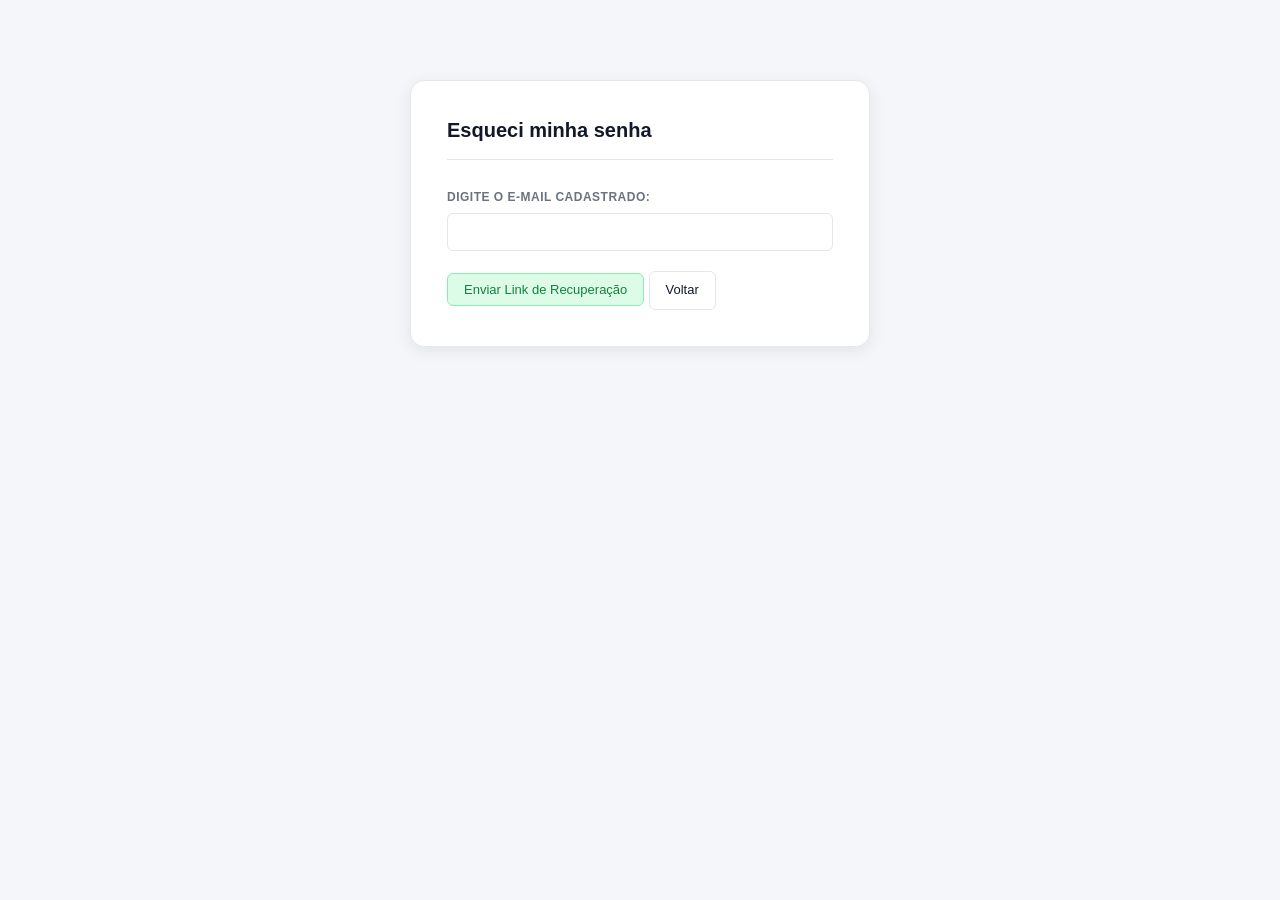
<file: Pharmaceutical_System/src/main/webapp/esqueciSenha.html>
<!DOCTYPE html>
<html>
<head>
    <meta charset="UTF-8">
    <title>Recuperar Senha</title>
    <link rel="stylesheet" type="text/css" href="css/style.css">
</head>
<body>
    <div class="container">
        <h2>Esqueci minha senha</h2>

        <form action="EsqueciSenhaServlet" method="POST">
            <label for="email">Digite o e-mail cadastrado:</label>
            <input type="email" id="email" name="email" required>

            <div style="margin-top: 20px;">
                <button type="submit" class="btn btn-ativar">Enviar Link de Recuperação</button>
                <a href="login.jsp" class="btn">Voltar</a>
            </div>
        </form>
    </div>
</body>
</html>
</file>
<file: Pharmaceutical_System/src/main/webapp/css/style.css>
@import url('https://fonts.googleapis.com/css2?family=Inter:wght@400;500;600;700&display=swap');

:root {
    --verde:         #16a34a;
    --verde-escuro:  #15803d;
    --verde-claro:   #dcfce7;
    --vermelho:      #dc2626;
    --vermelho-claro:#fee2e2;
    --azul:          #2563eb;
    --azul-claro:    #dbeafe;
    --texto:         #111827;
    --texto-suave:   #6b7280;
    --borda:         #e5e7eb;
    --fundo:         #f9fafb;
    --branco:        #ffffff;
    --radius-sm:     6px;
    --radius:        10px;
    --radius-lg:     14px;
    --sombra-sm:     0 1px 3px rgba(0,0,0,0.08);
    --sombra:        0 4px 16px rgba(0,0,0,0.08);
    --sombra-lg:     0 8px 32px rgba(0,0,0,0.10);
    --transition:    0.18s ease;
}

*, *::before, *::after {
    box-sizing: border-box;
    margin: 0;
    padding: 0;
}

body {
    font-family: 'Inter', system-ui, sans-serif;
    background-color: var(--fundo);
    color: var(--texto);
    font-size: 15px;
    line-height: 1.6;
    -webkit-font-smoothing: antialiased;
}

h1, h2, h3 {
    font-weight: 600;
    line-height: 1.3;
    color: var(--texto);
}

header {
    background-color: var(--verde);
    padding: 14px 32px;
    display: flex;
    justify-content: space-between;
    align-items: center;
    box-shadow: 0 2px 8px rgba(0,0,0,0.12);
}

header .marca {
    font-weight: 700;
    font-size: 16px;
    color: white;
    letter-spacing: 0.3px;
}

.user-info {
    font-size: 14px;
    color: rgba(255,255,255,0.88);
    display: flex;
    align-items: center;
    gap: 10px;
}

.user-info strong {
    color: white;
    font-weight: 600;
}

.user-info a {
    color: rgba(255,255,255,0.75);
    text-decoration: none;
    font-size: 13px;
    border: 1px solid rgba(255,255,255,0.35);
    padding: 3px 10px;
    border-radius: 20px;
    transition: background var(--transition);
}

.user-info a:hover {
    background: rgba(255,255,255,0.15);
    color: white;
}

.container {
    max-width: 460px;
    margin: 60px auto;
    padding: 36px;
    background: var(--branco);
    border-radius: var(--radius-lg);
    box-shadow: var(--sombra);
    border: 1px solid var(--borda);
}

.container h2 {
    font-size: 20px;
    margin-bottom: 28px;
    padding-bottom: 16px;
    border-bottom: 1px solid var(--borda);
}

.container-wide {
    max-width: 980px;
    margin: 40px auto;
    padding: 36px;
    background: var(--branco);
    border-radius: var(--radius-lg);
    box-shadow: var(--sombra);
    border: 1px solid var(--borda);
}

.login-container {
    max-width: 380px;
    margin: 90px auto;
    padding: 40px 36px;
    background: var(--branco);
    border-radius: var(--radius-lg);
    box-shadow: var(--sombra-lg);
    border: 1px solid var(--borda);
    text-align: center;
}

.login-container h2 {
    font-size: 22px;
    color: var(--verde);
    margin-bottom: 8px;
}

.login-container .subtitulo {
    font-size: 13px;
    color: var(--texto-suave);
    margin-bottom: 28px;
}

.links-uteis {
    margin-top: 18px;
    font-size: 13px;
    color: var(--texto-suave);
}

.links-uteis a {
    color: var(--azul);
    text-decoration: none;
    font-weight: 500;
}

.links-uteis a:hover {
    text-decoration: underline;
}

.container-dashboard {
    max-width: 920px;
    margin: 48px auto;
    padding: 0 24px;
}

.container-dashboard h1 {
    font-size: 22px;
    margin-bottom: 6px;
}

.container-dashboard .subtitulo {
    color: var(--texto-suave);
    font-size: 14px;
    margin-bottom: 32px;
}

.grid-opcoes {
    display: grid;
    grid-template-columns: repeat(auto-fit, minmax(220px, 1fr));
    gap: 18px;
}

.card-opcao {
    display: block;
    background: var(--branco);
    border: 1px solid var(--borda);
    border-radius: var(--radius);
    padding: 26px 22px;
    text-decoration: none;
    color: var(--texto);
    box-shadow: var(--sombra-sm);
    transition: transform var(--transition), box-shadow var(--transition), border-color var(--transition);
    position: relative;
    overflow: hidden;
}

.card-opcao::before {
    content: '';
    position: absolute;
    top: 0; left: 0;
    width: 3px; height: 100%;
    background: var(--verde);
    opacity: 0;
    transition: opacity var(--transition);
}

.card-opcao:hover {
    transform: translateY(-3px);
    box-shadow: var(--sombra);
    border-color: #d1fae5;
}

.card-opcao:hover::before {
    opacity: 1;
}

.card-opcao h3 {
    font-size: 15px;
    margin-bottom: 6px;
    color: var(--texto);
}

.card-opcao p {
    font-size: 13px;
    color: var(--texto-suave);
    margin: 0;
}

.form-group {
    margin-bottom: 18px;
}

label {
    display: block;
    font-size: 12px;
    font-weight: 600;
    color: var(--texto-suave);
    margin-bottom: 6px;
    text-transform: uppercase;
    letter-spacing: 0.5px;
}

input[type="text"],
input[type="email"],
input[type="password"],
select {
    width: 100%;
    padding: 10px 13px;
    border: 1px solid var(--borda);
    border-radius: var(--radius-sm);
    font-size: 14px;
    font-family: inherit;
    background: var(--branco);
    color: var(--texto);
    transition: border-color var(--transition), box-shadow var(--transition);
    appearance: none;
}

input:focus,
select:focus {
    outline: none;
    border-color: var(--verde);
    box-shadow: 0 0 0 3px rgba(22, 163, 74, 0.12);
}

input::placeholder {
    color: #c4c9d4;
}

.erro {
    background: var(--vermelho-claro);
    color: var(--vermelho);
    border: 1px solid #fca5a5;
    border-radius: var(--radius-sm);
    padding: 11px 16px;
    margin-bottom: 20px;
    font-size: 14px;
    font-weight: 500;
}

.sucesso {
    background: var(--verde-claro);
    color: var(--verde-escuro);
    border: 1px solid #86efac;
    border-radius: var(--radius-sm);
    padding: 11px 16px;
    margin-bottom: 20px;
    font-size: 14px;
    font-weight: 500;
}

.card-senha {
    max-width: 400px;
    margin: 80px auto;
    padding: 36px;
    background: var(--branco);
    border-radius: var(--radius-lg);
    box-shadow: var(--sombra-lg);
    border: 1px solid var(--borda);
    text-align: center;
}

.card-senha h2 {
    font-size: 20px;
    color: var(--verde);
    margin-bottom: 8px;
}

table {
    border-collapse: collapse;
    width: 100%;
    margin-top: 20px;
    font-size: 14px;
    border-radius: var(--radius);
    overflow: hidden;
    box-shadow: var(--sombra-sm);
}

th {
    background-color: var(--verde);
    color: white;
    font-weight: 600;
    font-size: 12px;
    text-transform: uppercase;
    letter-spacing: 0.5px;
    padding: 13px 16px;
    text-align: left;
}

td {
    padding: 12px 16px;
    border-bottom: 1px solid var(--borda);
    color: var(--texto);
}

tr:last-child td {
    border-bottom: none;
}

tr:hover td {
    background-color: #f0fdf4;
}

.ativo {
    color: var(--verde);
    font-weight: 600;
    font-size: 13px;
}

.inativo {
    color: var(--vermelho);
    font-weight: 600;
    font-size: 13px;
}

.btn {
    display: inline-flex;
    align-items: center;
    gap: 6px;
    padding: 8px 16px;
    font-size: 13px;
    font-weight: 500;
    font-family: inherit;
    text-decoration: none;
    border: 1px solid var(--borda);
    border-radius: var(--radius-sm);
    cursor: pointer;
    background: var(--branco);
    color: var(--texto);
    transition: background var(--transition), border-color var(--transition), transform var(--transition);
    white-space: nowrap;
}

.btn:hover {
    background: var(--fundo);
    border-color: #d1d5db;
    transform: translateY(-1px);
}

.btn:active {
    transform: translateY(0);
}

.btn-salvar {
    background: var(--verde);
    color: white;
    border-color: var(--verde);
}

.btn-salvar:hover {
    background: var(--verde-escuro);
    border-color: var(--verde-escuro);
}

.btn-ativar {
    background: var(--verde-claro);
    color: var(--verde-escuro);
    border-color: #86efac;
}

.btn-ativar:hover {
    background: #bbf7d0;
}

.btn-desativar {
    background: var(--vermelho-claro);
    color: var(--vermelho);
    border-color: #fca5a5;
}

.btn-desativar:hover {
    background: #fecaca;
}

.btn-editar {
    background: var(--azul-claro);
    color: var(--azul);
    border-color: #93c5fd;
}

.btn-editar:hover {
    background: #bfdbfe;
}

.em-breve {
    opacity: 0.45;
    cursor: not-allowed;
    pointer-events: none;
}


body {
    font-family: 'Segoe UI', Tahoma, Geneva, Verdana, sans-serif;
    background-color: #f4f6f9;
    color: #333;
    margin: 0;
    padding: 20px;
}

.checkout-container {
    max-width: 900px;
    margin: 0 auto;
    background: white;
    padding: 30px;
    border-radius: 8px;
    box-shadow: 0 4px 12px rgba(0,0,0,0.1);
}

.product-grid {
    display: flex;
    flex-wrap: wrap; /* CORREÇÃO: Impede que os cards fiquem espremidos */
    gap: 15px;
    margin-bottom: 30px;
}

.product-card {
    border: 1px solid #e0e0e0;
    padding: 15px;
    text-align: center;
    border-radius: 8px;
    width: calc(25% - 15px); /* 4 colunas responsivas */
    min-width: 150px;
    background: #fff;
    transition: transform 0.2s, box-shadow 0.2s;
}

.product-card:hover {
    transform: translateY(-3px);
    box-shadow: 0 4px 8px rgba(0,0,0,0.1);
}

.product-card h4 {
    margin: 0 0 10px 0;
    font-size: 16px;
    color: #2c3e50;
}

.product-card .price {
    font-weight: bold;
    color: #27ae60;
    font-size: 18px;
    margin: 5px 0;
}

.product-card button {
    width: 100%;
    padding: 10px;
    margin-top: 10px;
    background: #28a745;
    color: white;
    border: none;
    cursor: pointer;
    border-radius: 4px;
    font-weight: bold;
}

.product-card button:hover {
    background: #218838;
}

.cart-table {
    width: 100%;
    border-collapse: collapse;
    margin-bottom: 20px;
}

.cart-table th, .cart-table td {
    padding: 12px;
    border-bottom: 1px solid #ddd;
    text-align: left;
}

.cart-table th {
    background-color: #f8f9fa;
    font-weight: bold;
    color: #495057;
}

.cart-table .center { text-align: center; }
.cart-table .right { text-align: right; }
.cart-table .empty-cart { color: #888; padding: 20px; font-style: italic; }

.total-label {
    text-align: right;
    font-size: 24px;
    color: #333;
}

.total-value {
    color: #e74c3c;
    font-weight: bold;
}

.payment-section {
    border: 1px solid #ccc;
    border-radius: 8px;
    padding: 20px;
    background: #fafafa;
}

.payment-section legend {
    font-weight: bold;
    background: #fff;
    padding: 0 10px;
    border: 1px solid #ccc;
    border-radius: 4px;
}

.form-group {
    margin-bottom: 15px;
}

.form-group label {
    display: block;
    margin-bottom: 5px;
    font-weight: bold;
}

.form-group select {
    width: 100%;
    padding: 10px;
    border-radius: 4px;
    border: 1px solid #ccc;
    font-size: 16px;
}

.btn-finalizar {
    width: 100%;
    padding: 15px;
    font-size: 18px;
    font-weight: bold;
    background: #007bff;
    color: white;
    border: none;
    border-radius: 4px;
    cursor: pointer;
}

.btn-finalizar:disabled {
    background: #ccc;
    cursor: not-allowed;
}

.btn-finalizar:hover:not(:disabled) {
    background: #0056b3;
}

.alert-success {
    background: #d4edda;
    color: #155724;
    padding: 15px;
    border-radius: 5px;
    margin-bottom: 20px;
    border: 1px solid #c3e6cb;
}

.btn-receipt {
    display: inline-block;
    margin-top: 10px;
    padding: 8px 15px;
    background: #28a745;
    color: white;
    text-decoration: none;
    border-radius: 4px;
    font-weight: bold;
}

.modal-overlay {
    display: none; 
    position: fixed; 
    top: 0; left: 0; 
    width: 100%; height: 100%;
    background: rgba(0,0,0,0.6); 
    z-index: 1000; 
    justify-content: center; 
    align-items: center;
}

.modal-content {
    background: white; 
    padding: 30px; 
    border-radius: 8px; 
    text-align: center;
    width: 350px; 
    box-shadow: 0 4px 8px rgba(0,0,0,0.2);
}

.modal-content h3 { margin-top: 0; }

.qr-code-fake { 
    width: 150px; height: 150px; 
    background: #eee; margin: 15px auto; 
    display: flex; align-items: center; justify-content: center; 
    border: 2px dashed #ccc; font-weight: bold; color: #555;
}

.input-senha { 
    width: 80%; padding: 10px; margin: 15px 0; 
    text-align: center; letter-spacing: 5px; font-size: 18px; 
    border: 1px solid #ccc; border-radius: 4px;
}

.btn-pagar { 
    background: #007bff; color: white; 
    padding: 10px 20px; border: none; 
    border-radius: 4px; cursor: pointer; width: 100%;
    font-size: 16px; font-weight: bold;
}

.btn-pagar:hover { background: #0056b3; }

.btn-pular { 
    background: #6c757d; margin-top: 10px; 
}

.btn-pular:hover { background: #5a6268; }

.btn-pequeno {
    padding: 4px 10px;
    font-size: 12px;
}

/* =============================================
   TABELAS RESPONSIVAS
   ============================================= */
.table-responsive {
    overflow-x: auto;
    -webkit-overflow-scrolling: touch;
    margin: 20px 0;
    border-radius: var(--radius);
}

.table-responsive table {
    min-width: 650px;   /* largura mínima para evitar quebra muito agressiva */
    width: 100%;
}

/* Ajuste para o container-wide em telas pequenas */
@media (max-width: 1024px) {
    .container-wide, .container, .container-dashboard, .checkout-container {
        padding: 16px;
        margin: 0 10px;
        width: auto;
    }
}

/* Para telas muito pequenas, reduz fonte da tabela */
@media (max-width: 640px) {
    .table-responsive table {
        font-size: 12px;
    }
    th, td {
        padding: 8px 6px;
    }
}
.container-wide {
    width: 100%;
    max-width: 1400px; 
    margin: 40px auto;
    padding: 20px 24px;
    background: var(--branco);
    border-radius: var(--radius-lg);
    box-shadow: var(--sombra);
    border: 1px solid var(--borda);
    box-sizing: border-box;
}

table {
    border-collapse: collapse;
    width: 100%;
    margin-top: 20px;
    font-size: 14px;
    border-radius: var(--radius);
    overflow: hidden;
    box-shadow: var(--sombra-sm);
}

/* Para tabelas dentro de .container-wide, garantir que as células quebrem */
.container-wide th,
.container-wide td {
    white-space: normal;          /* permite quebra de linha */
    word-break: break-word;       /* evita estouro de palavras longas */
    min-width: 80px;              /* evita colunas muito estreitas */
}

/* Em telas muito pequenas, escondemos colunas menos importantes */
@media (max-width: 800px) {
    .container-wide th:nth-child(3),
    .container-wide td:nth-child(3),
    .container-wide th:nth-child(4),
    .container-wide td:nth-child(4),
    .container-wide th:nth-child(8),
    .container-wide td:nth-child(8) {
        display: none;
    }
}

@media (max-width: 640px) {
    .table-responsive table {
        font-size: 12px;
    }
    th, td {
        padding: 8px 6px;
    }
}
</file>
